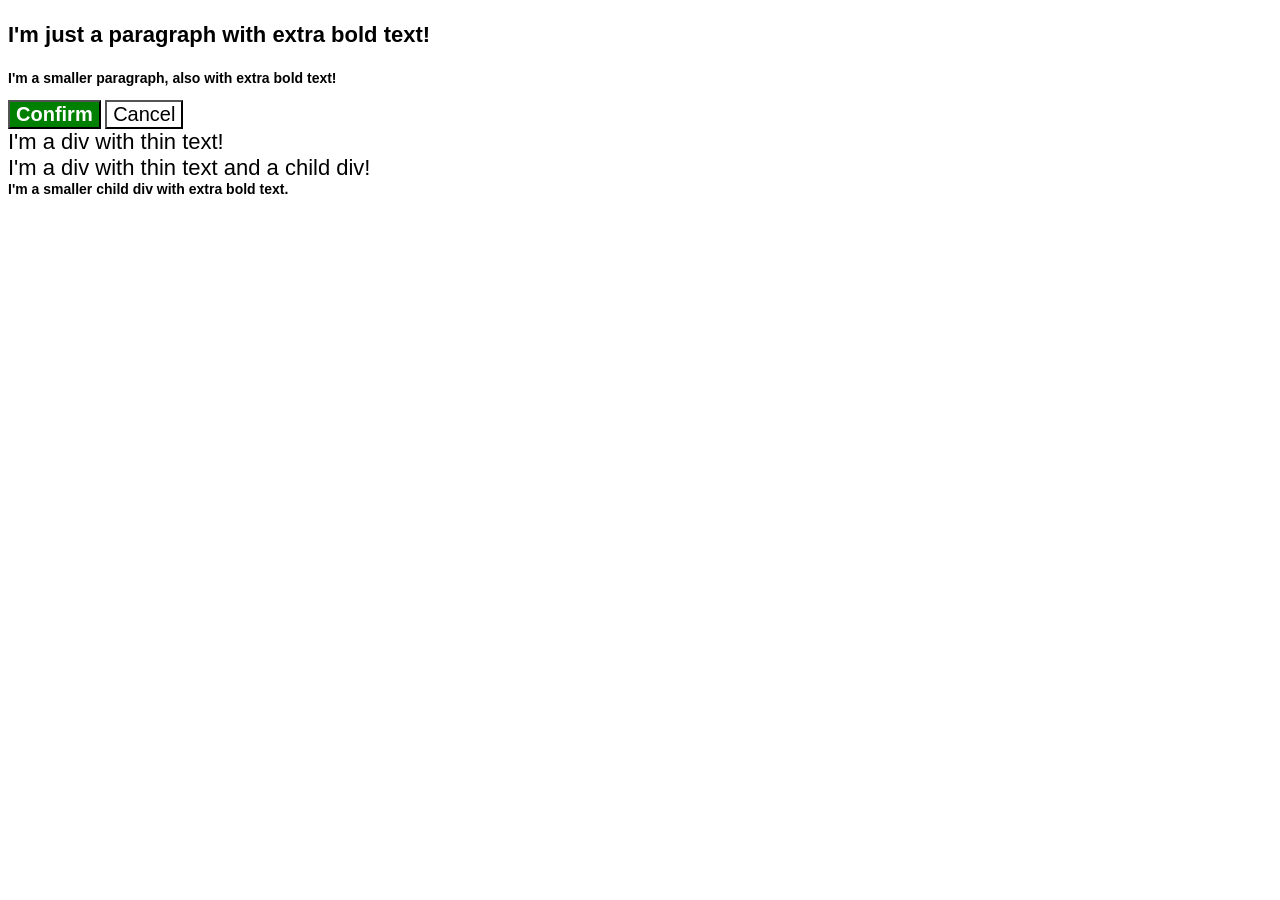
<file: foundations/cascade/01-cascade-fix/index.html>
<!DOCTYPE html>
<html lang="en">

<head>
  <meta charset="UTF-8">
  <meta http-equiv="X-UA-Compatible" content="IE=edge">
  <meta name="viewport" content="width=device-width, initial-scale=1.0">
  <title>Fix the Cascade</title>
  <link rel="stylesheet" href="style.css">
</head>

<body>
  <p class="para">I'm just a paragraph with extra bold text!</p>
  <p class="para small-para">I'm a smaller paragraph, also with extra bold text!</p>

  <button id="confirm-button" class="button confirm">Confirm</button>
  <button id="cancel-button" class="button cancel">Cancel</button>

  <div class="text">I'm a div with thin text!</div>
  <div class="text">I'm a div with thin text and a child div!
    <div class="text child">I'm a smaller child div with extra bold text.</div>
  </div>
</body>

</html>
</file>
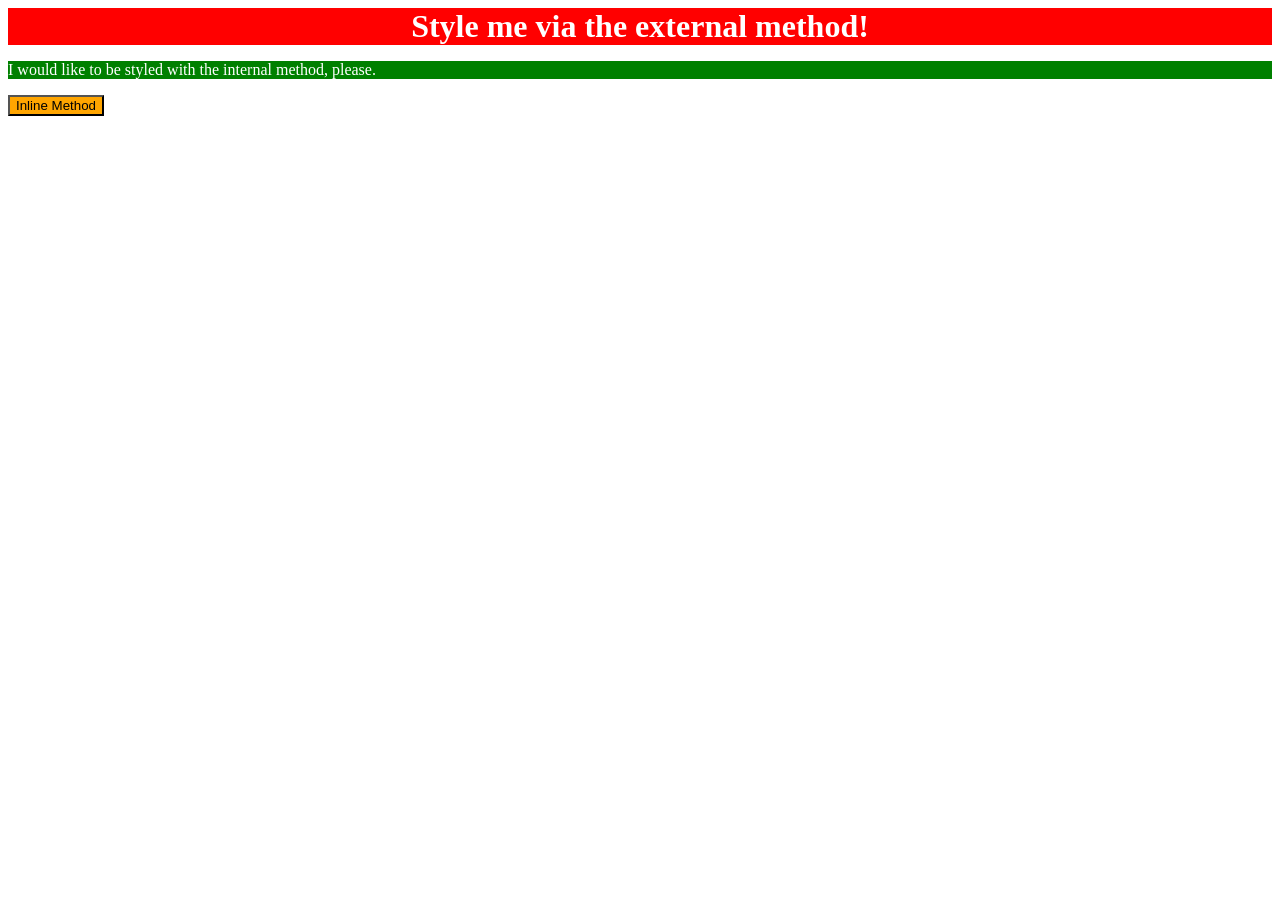
<file: foundations/intro-to-css/01-css-methods/index.html>
<!DOCTYPE html>
<html lang="en">

<head>
  <meta charset="UTF-8">
  <meta http-equiv="X-UA-Compatible" content="IE=edge">
  <meta name="viewport" content="width=device-width, initial-scale=1.0">
  <link rel="stylesheet" href="styles.css">
  <title>Methods for Adding CSS</title>
  <style>
    p {
      color: white;
      background-color: green;
      font-weight: lighter;
    }
  </style>
</head>

<body>
  <div>Style me via the external method!</div>
  <p>I would like to be styled with the internal method, please.</p>
  <button style="background-color: orange;">Inline Method</button>
</body>

</html>
</file>
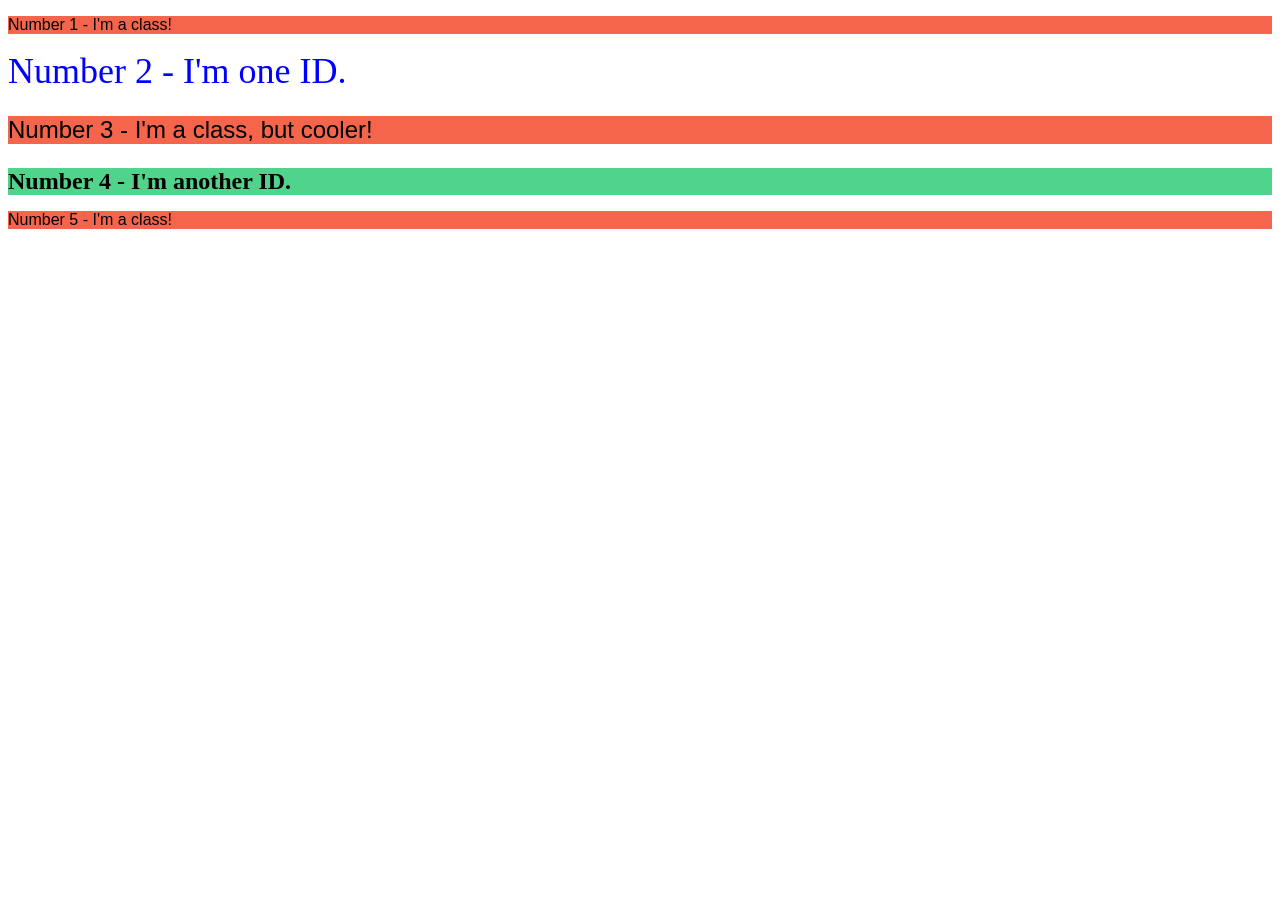
<file: foundations/intro-to-css/02-class-id-selectors/index.html>
<!DOCTYPE html>
<html lang="en">

<head>
  <meta charset="UTF-8">
  <meta http-equiv="X-UA-Compatible" content="IE=edge">
  <meta name="viewport" content="width=device-width, initial-scale=1.0">
  <title>Class and ID Selectors</title>
  <link rel="stylesheet" href="style.css">
</head>

<body>
  <p class="paragraphs">Number 1 - I'm a class!</p>
  <div id="second">Number 2 - I'm one ID.</div>
  <p class="paragraphs special">Number 3 - I'm a class, but cooler!</p>
  <div id="fourth">Number 4 - I'm another ID.</div>
  <p class="paragraphs">Number 5 - I'm a class!</p>
</body>

</html>
</file>
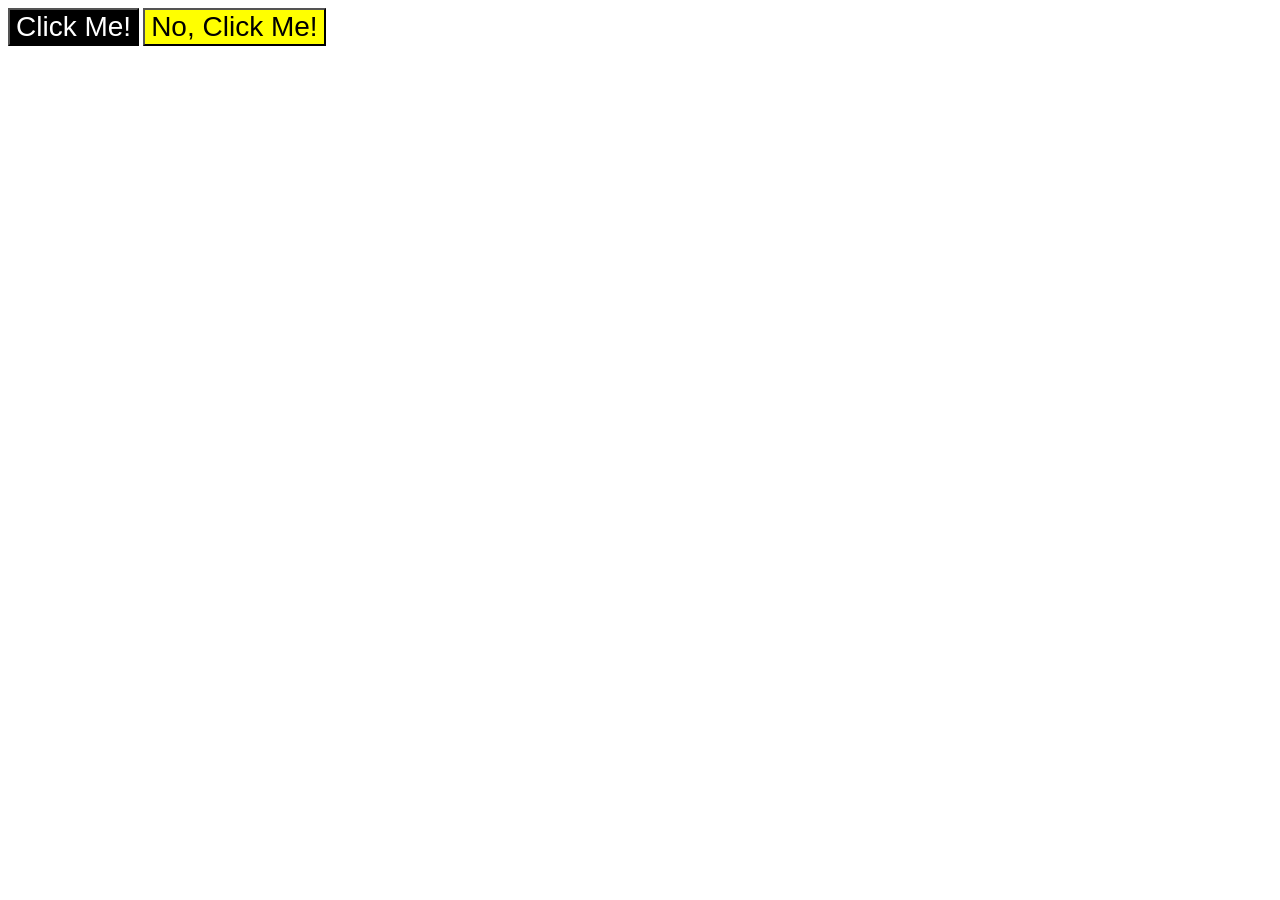
<file: foundations/intro-to-css/03-grouping-selectors/index.html>
<!DOCTYPE html>
<html lang="en">

<head>
  <meta charset="UTF-8">
  <meta http-equiv="X-UA-Compatible" content="IE=edge">
  <meta name="viewport" content="width=device-width, initial-scale=1.0">
  <title>Grouping Selectors</title>
  <link rel="stylesheet" href="style.css">
</head>

<body>
  <button class="first">Click Me!</button>
  <button class="second">No, Click Me!</button>
</body>

</html>
</file>
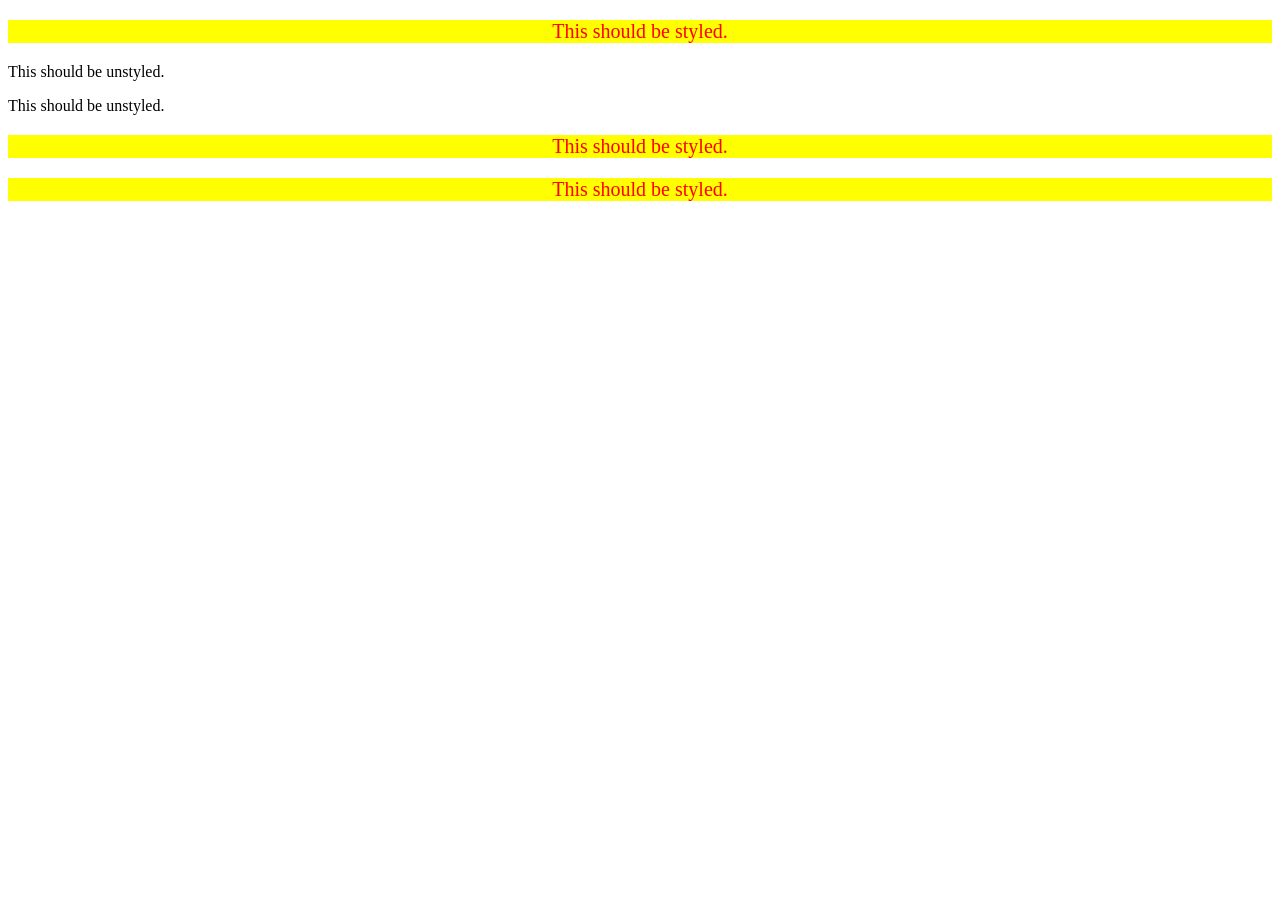
<file: foundations/intro-to-css/05-descendant-combinator/index.html>
<!DOCTYPE html>
<html lang="en">

<head>
  <meta charset="UTF-8">
  <meta http-equiv="X-UA-Compatible" content="IE=edge">
  <meta name="viewport" content="width=device-width, initial-scale=1.0">
  <title>Descendant Combinator</title>
  <link rel="stylesheet" href="style.css">
</head>

<body>
  <div class="container">
    <p class="text">This should be styled.</p>
  </div>
  <p class="text">This should be unstyled.</p>
  <p class="text">This should be unstyled.</p>
  <div class="container">
    <p class="text">This should be styled.</p>
    <p class="text">This should be styled.</p>
  </div>
</body>

</html>
</file>
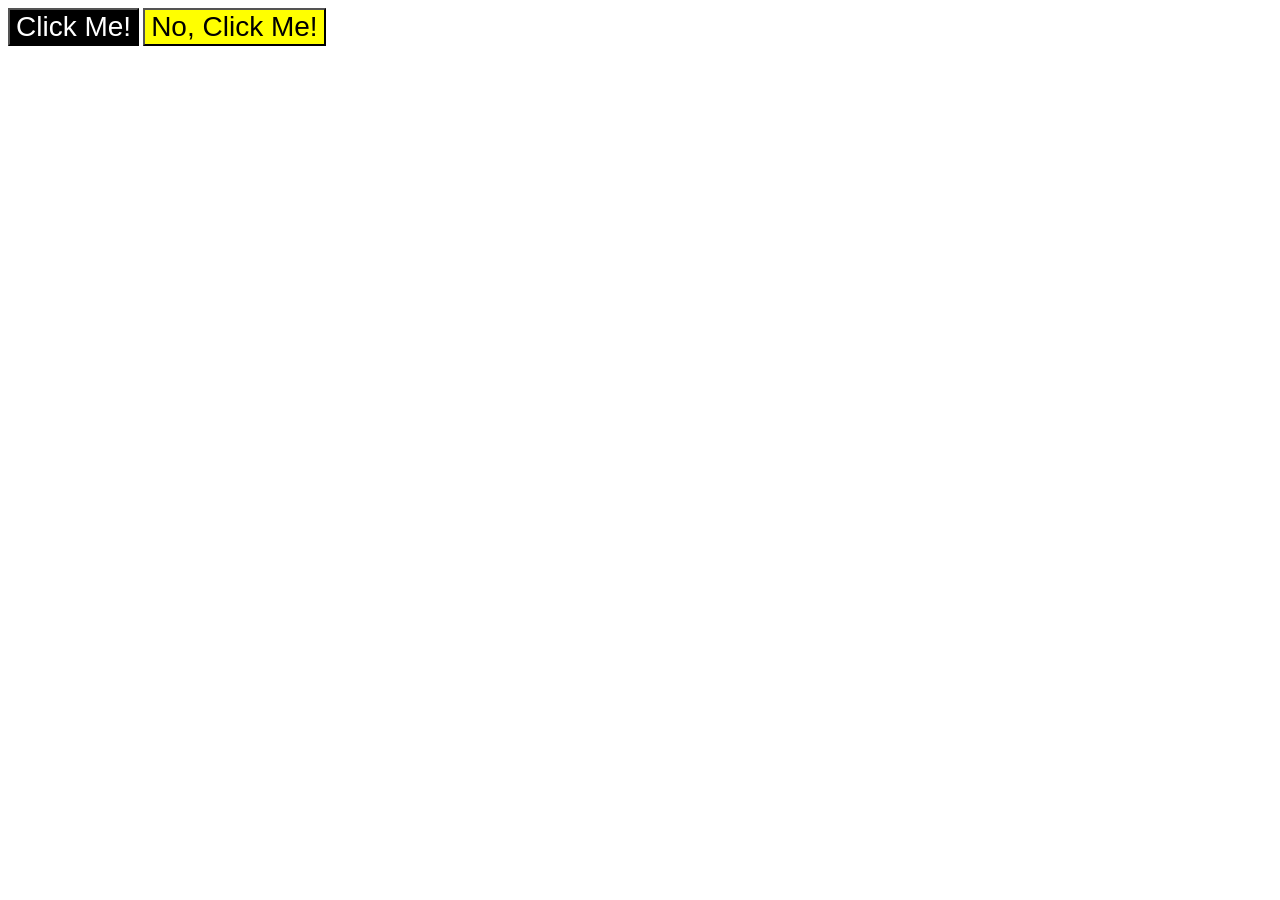
<file: foundations/intro-to-css/03-grouping-selectors/solution/solution.html>
<!DOCTYPE html>
<html lang="en">

<head>
  <meta charset="UTF-8">
  <meta http-equiv="X-UA-Compatible" content="IE=edge">
  <meta name="viewport" content="width=device-width, initial-scale=1.0">
  <title>Grouping Selectors</title>
  <link rel="stylesheet" href="solution.css">
</head>

<body>
  <button class="inverted">Click Me!</button>
  <button class="fancy">No, Click Me!</button>
</body>

</html>
</file>
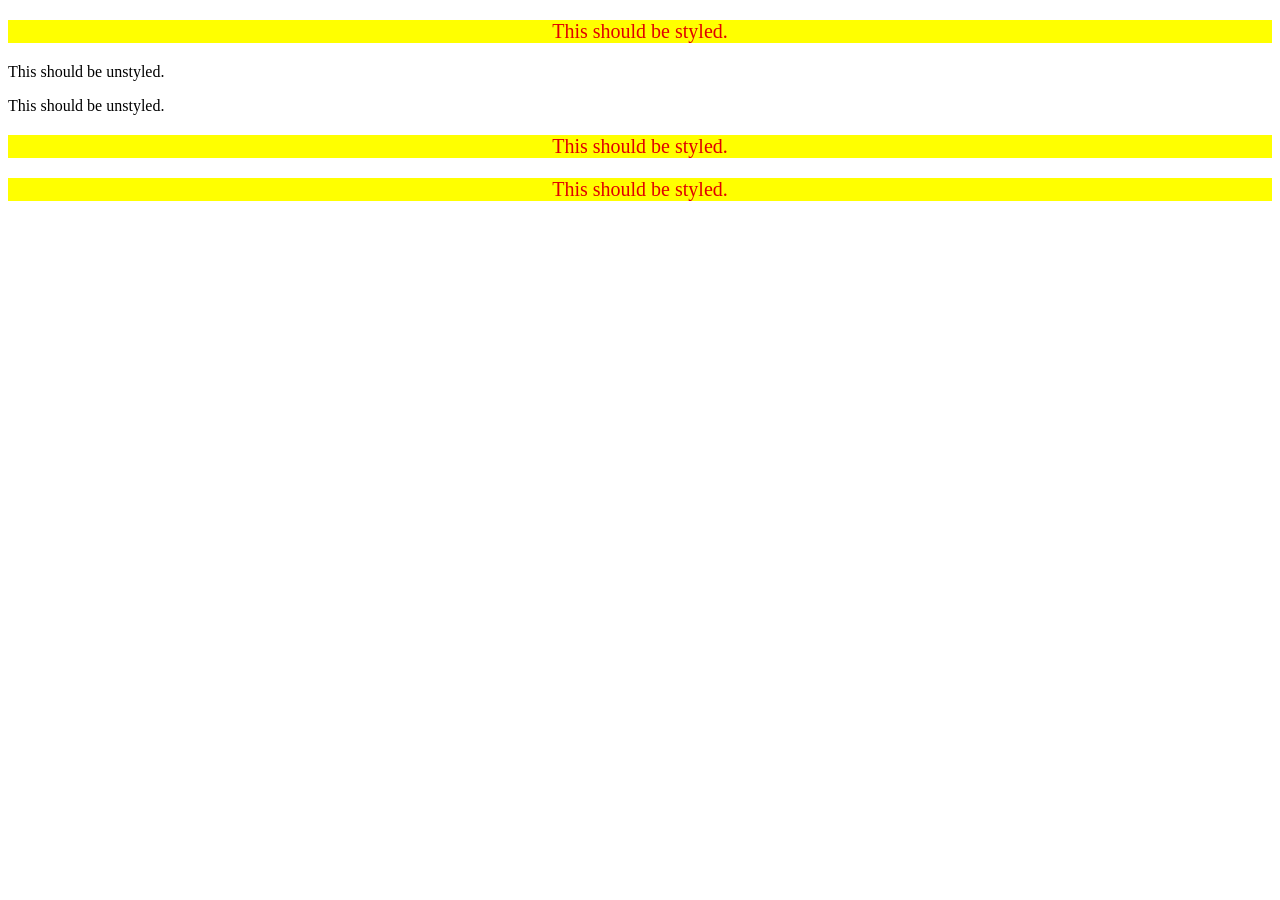
<file: foundations/intro-to-css/05-descendant-combinator/solution/solution.html>
<!DOCTYPE html>
<html lang="en">

<head>
  <meta charset="UTF-8">
  <meta http-equiv="X-UA-Compatible" content="IE=edge">
  <meta name="viewport" content="width=device-width, initial-scale=1.0">
  <title>Descendant Combinator</title>
  <link rel="stylesheet" href="solution.css">
</head>

<body>
  <div class="container">
    <p class="text">This should be styled.</p>
  </div>
  <p class="text">This should be unstyled.</p>
  <p class="text">This should be unstyled.</p>
  <div class="container">
    <p class="text">This should be styled.</p>
    <p class="text">This should be styled.</p>
  </div>
</body>

</html>
</file>
<file: foundations/cascade/01-cascade-fix/style.css>
body {
  font-family: Arial, Helvetica, sans-serif;
}

.para,
.small-para {
  color: hsl(0, 0%, 0%);
  font-weight: 800;
}

.para {
  font-size: 22px;
}

.small-para {
  font-size: 14px;
}

.button {
  background-color: rgb(255, 255, 255);
  color: rgb(0, 0, 0);
  font-size: 20px;
}

.confirm {
  background: green;
  color: white;
  font-weight: bold;
}

.text.child {
  color: rgb(0, 0, 0);
  font-weight: 800;
  font-size: 14px;
}

div.text {
  color: rgb(0, 0, 0);
  font-size: 22px;
  font-weight: 100;
}
</file>
<file: foundations/intro-to-css/01-css-methods/styles.css>
div {
    background-color: red;
    color: white;
    font-weight: bold;
    font-size: xx-large;
    text-align: center;
}
</file>
<file: foundations/intro-to-css/02-class-id-selectors/style.css>
.paragraphs {
    background-color: #f5654c;
    font-family: "Verdana, DejaVu Sans", sans-serif;
}

.special {
    font-size: 24px;
}

#second {
    color: #0000ff;
    font-size: 36px;
}

#fourth {
    background-color: #50d38b;
    font-size: 24px;
    font-weight: bold;
}
</file>
<file: foundations/intro-to-css/03-grouping-selectors/style.css>
button {
    font-size: 28px;
    font-family: Helvetica, 'Times New Roman', sans-serif;
}

.first {
    background-color: black;
    color: white;
}

.second {
    background-color: yellow;
}
</file>
<file: foundations/intro-to-css/05-descendant-combinator/style.css>
div p {
    background-color: yellow;
    color: red;
    font-size: 20px;
    text-align: center;
}
</file>
<file: foundations/intro-to-css/03-grouping-selectors/solution/solution.css>
.inverted,
.fancy {
  font-family: Helvetica, "Times New Roman", sans-serif;
  font-size: 28px;
}

.inverted {
  background-color: black;
  color: white;
}

.fancy {
  background-color: yellow;
}
</file>
<file: foundations/intro-to-css/05-descendant-combinator/solution/solution.css>
.container .text {
  background-color: yellow;
  color: #E00000;
  font-size: 20px;
  text-align: center;
}

/* Below are some other possible descendant combinators:

div p
div .text
.container p

*/
</file>
